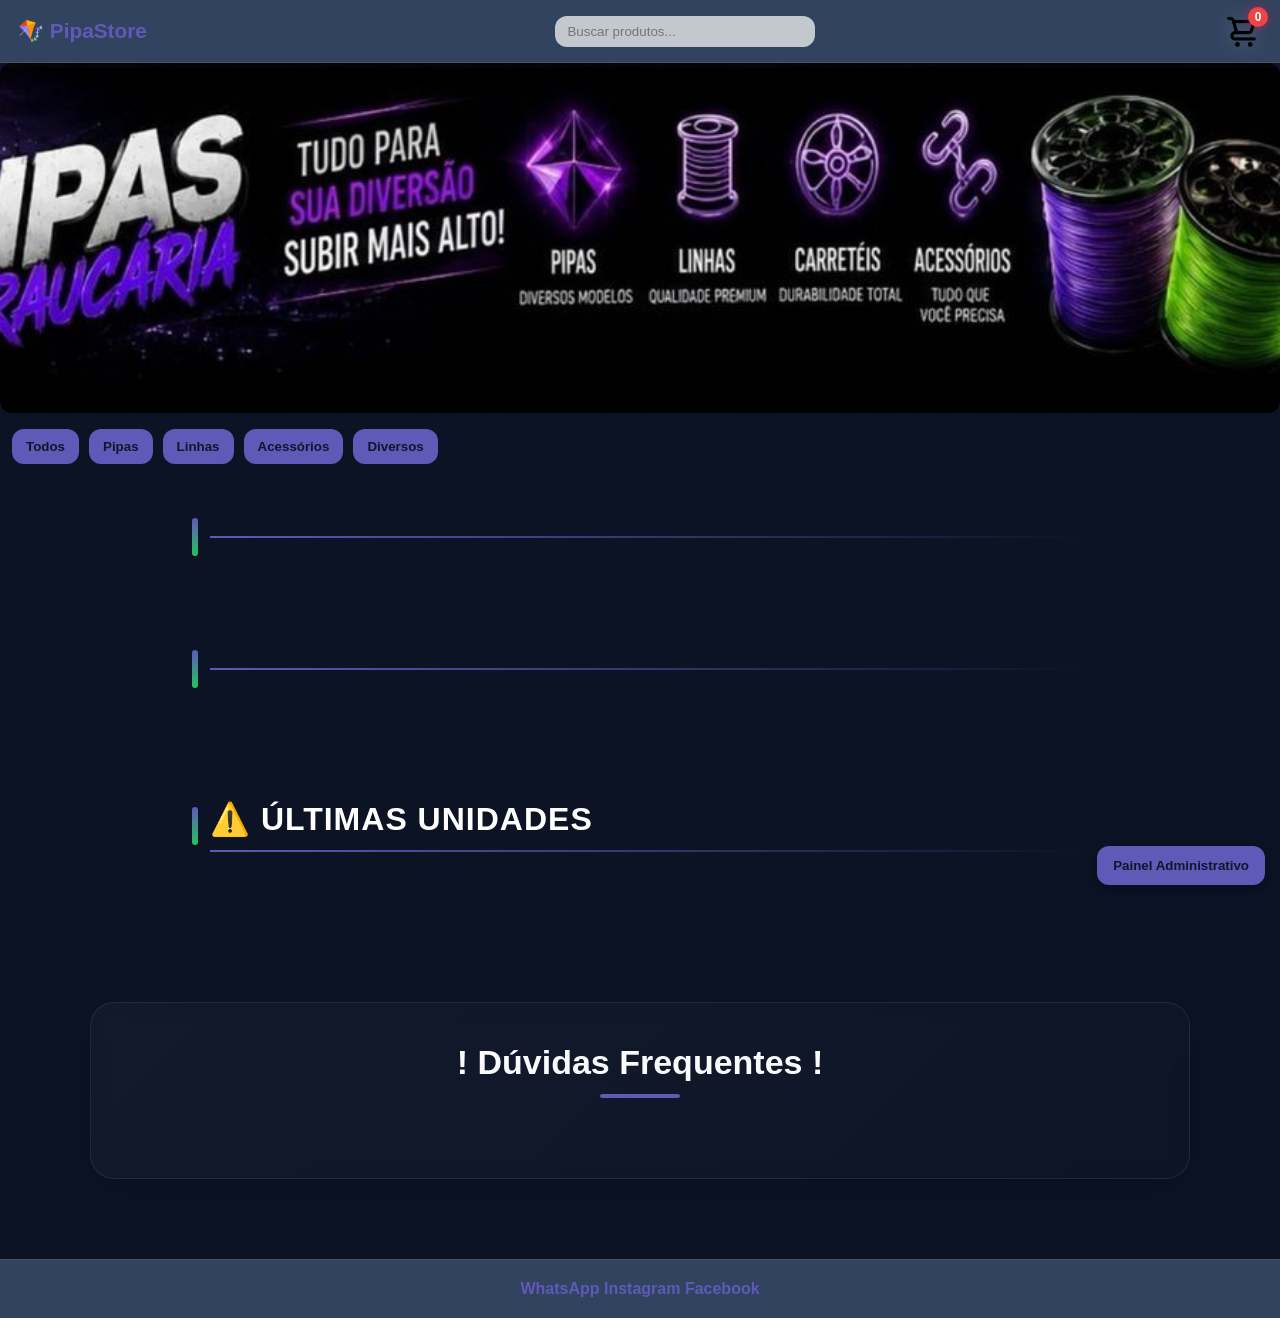
<file: index.html>
<!DOCTYPE html>
<html lang="pt-BR">

<head>

    <!-- ===================================================== -->
    <!-- CONFIGURAÇÕES BÁSICAS DO SITE -->
    <!-- ===================================================== -->
    <meta charset="UTF-8">
    <meta name="viewport" content="width=device-width, initial-scale=1.0">

    <!-- TÍTULO DA ABA -->
    <title>PipaStore</title>

    <!-- ESTILOS CSS -->
    <link rel="stylesheet" href="css/style.css">
    <link rel="stylesheet" href="css/media.css">

</head>

<body>

    <!-- ===================================================== -->
    <!-- CABEÇALHO (HEADER FIXO) -->
    <!-- ===================================================== -->
    <header class="header">

        <!-- LOGO DO SITE -->
        <div class="logo">
            🪁 PipaStore
        </div>

        <!-- BARRA DE BUSCA -->
        <div class="search">

            <input 
                type="text" 
                id="searchInput" 
                placeholder="Buscar produtos..."
            >

        </div>

        <!-- 🛒 CARRINHO COM NOTIFICAÇÃO -->
        <div class="cart" onclick="window.location.href='carrinho.html'">

            <img src="fotos/carrinho.webp" class="cart-icon">

            <!-- 🔴 BOLINHA DE NOTIFICAÇÃO -->
            <span id="cartCount" class="cart-badge">
                0
            </span>

        </div>

    </header>

    <!-- ===================================================== -->
    <!-- BANNER / CARROSSEL DE IMAGENS -->
    <!-- ===================================================== -->
    <section class="carousel">

        <img
            id="banner"
            src="/fotos/bannner.jpeg"
            alt="Banner PipaStore"
        >

    </section>

    <!-- ===================================================== -->
    <!-- MENU DE CATEGORIAS -->
    <!-- ===================================================== -->
    <nav class="categories">

        <button onclick="filter('Todos')">
            Todos
        </button>

        <button onclick="filter('Pipas')">
            Pipas
        </button>

        <button onclick="filter('Linhas')">
            Linhas
        </button>

        <button onclick="filter('Acessorios')">
            Acessórios
        </button>

        <button onclick="filter('Diversos')">
            Diversos
        </button>

    </nav>


<!-- ===================================================== -->
<!-- 🔥 PRODUTOS PROMOCIONAIS -->
<!-- ===================================================== -->
<section class="products-wrapper">

    <h2 class="section-title">
        
    </h2>

    <div class="product-grid" id="promoProducts">

        <!-- Produtos em promoção -->

    </div>

</section>


    <!-- ===================================================== -->
<!-- 📦 PRODUTOS PRINCIPAIS -->
<!-- ===================================================== -->
<section class="products-wrapper">

    <h2 class="section-title">
        
    </h2>

    <div class="product-grid" id="productGrid">

        <!-- Produtos renderizados via JS -->

    </div>

</section>



<!-- ===================================================== -->
<!-- ⚠️ ÚLTIMAS UNIDADES -->
<!-- ===================================================== -->
<section class="products-wrapper">

    <h2 class="section-title">
        ⚠️ Últimas Unidades
    </h2>

    <div class="product-grid" id="stockProducts">

        <!-- Produtos baixo estoque -->

    </div>

</section>

    <!-- ===================================================== -->
    <!-- FAQ DINÂMICO -->
    <!-- ===================================================== -->
    <section class="faq-section">

        <h2>
            ! Dúvidas Frequentes !
        </h2>

        <div id="faqContainer">

            <!-- FAQ vindo do admin -->

        </div>

    </section>

    <!-- ===================================================== -->
    <!-- RODAPÉ DO SITE -->
    <!-- ===================================================== -->
    <footer>

        <!-- BOTÃO ADMIN -->
        <button onclick="openAdmin()" class="admin-btn">

            Admin

        </button>


        <!-- REDES SOCIAIS -->
        <div class="social">

            <a
                id="whatsappLink"
                href="#"
                target="_blank"
            >

                WhatsApp

            </a>

            <a
                id="instagramLink"
                href="#"
                target="_blank"
            >

                Instagram

            </a>

            <a href="#">

                Facebook

            </a>

        </div>

    </footer>

    <!-- ===================================================== -->
    <!-- MODAL DE LOGIN ADMIN -->
    <!-- ===================================================== -->
    <div id="adminModal" class="modal">

        <div class="modal-content">

            <h2>

                Login Admin

            </h2>

            <!-- EMAIL -->
            <input 
                type="email" 
                id="email" 
                placeholder="Email"
            >

            <!-- SENHA -->
            <input 
                type="password" 
                id="password" 
                placeholder="Senha"
            >

            <!-- BOTÃO LOGIN -->
            <button onclick="login()">

                Entrar

            </button>

        </div>

    </div>

    <!-- ===================================================== -->  
    <!-- BOTÃO ADMIN DASHBOARD -->
    <!-- ===================================================== -->
    <button
        class="admin-access-btn"
        onclick="window.location.href='admin.html'"
    >
        Painel Administrativo

    </button>

    <!-- ===================================================== -->
    <!-- JAVASCRIPT PRINCIPAL -->
    <!-- ===================================================== -->
    <script src="js/app.js"></script>

</body>

</html>
</file>
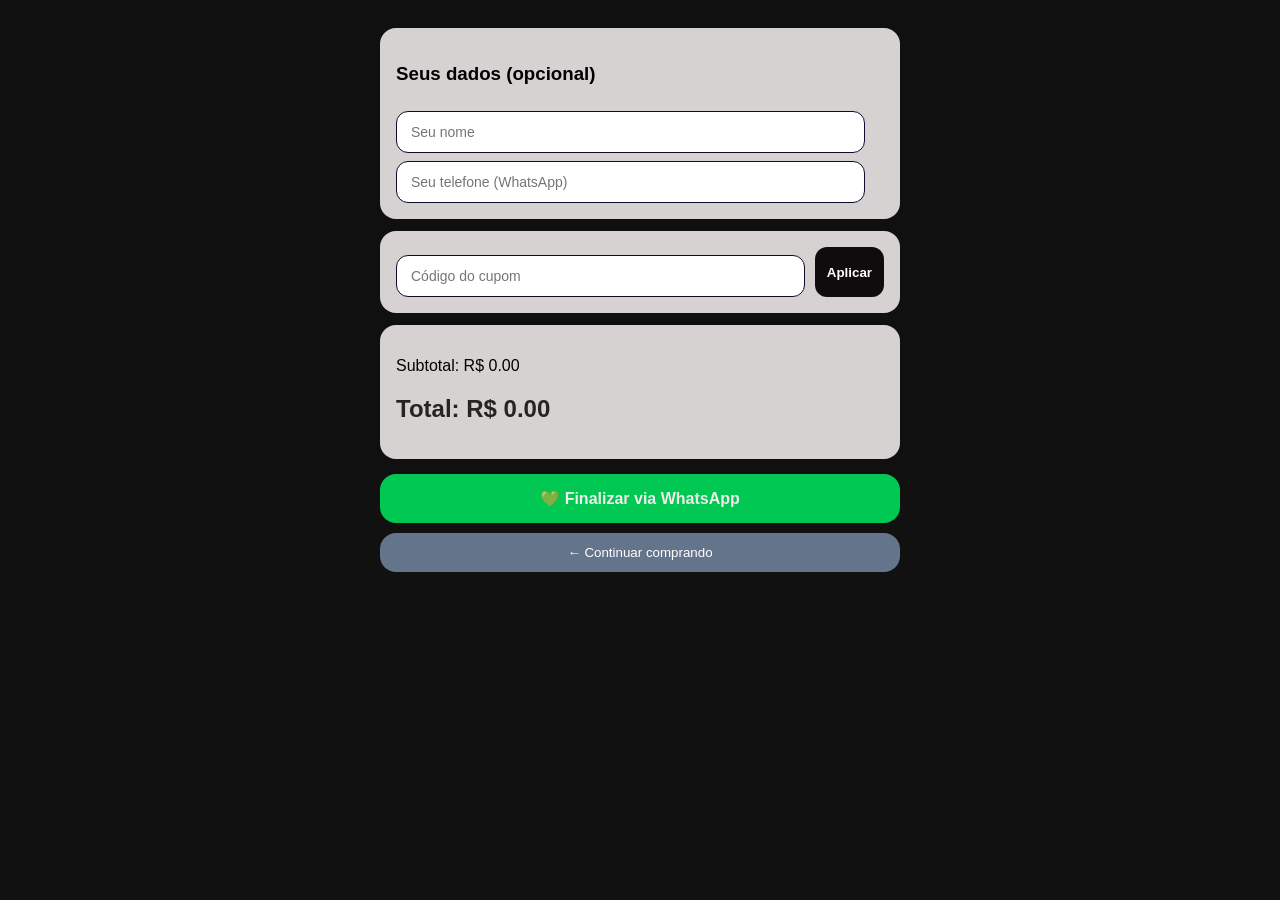
<file: carrinho.html>
<!DOCTYPE html>
<html lang="pt-BR">

<head>

    <!-- ===================================================== -->
    <!-- CONFIGURAÇÕES BÁSICAS -->
    <!-- ===================================================== -->
    <meta charset="UTF-8">
    <meta name="viewport" content="width=device-width, initial-scale=1.0">

    <title>Meu Carrinho</title>

    <!-- ESTILOS -->
    <link rel="stylesheet" href="css/cart.css">
    <link rel="stylesheet" href="css/media.css">

</head>

<body>

    <!-- ===================================================== -->
    <!-- CONTAINER PRINCIPAL -->
    <!-- ===================================================== -->
    <div class="container">

        <!-- ===================================================== -->
        <!-- HEADER DO CARRINHO -->
        <!-- ===================================================== -->
        <div class="cart" onclick="window.location.href='carrinho.html'">

            <!-- CONTADOR DO CARRINHO -->
            <span id="cartCount"></span>

        </div>

        <!-- ===================================================== -->
        <!-- LISTA DE PRODUTOS NO CARRINHO -->
        <!-- ===================================================== -->
        <div id="cartContainer"></div>

        <!-- ===================================================== -->
        <!-- DADOS DO USUÁRIO -->
        <!-- ===================================================== -->
        <div class="card">

            <h3>Seus dados (opcional)</h3>

            <input id="name" placeholder="Seu nome">
            <input id="phone" placeholder="Seu telefone (WhatsApp)">

        </div>

        <!-- ===================================================== -->
        <!-- CUPOM DE DESCONTO -->
        <!-- ===================================================== -->
        <div class="card row">

            <input id="couponInput" placeholder="Código do cupom">

            <button onclick="applyCoupon()">
                Aplicar
            </button>

        </div>

        <!-- ===================================================== -->
        <!-- TOTAL DO PEDIDO -->
        <!-- ===================================================== -->
        <div class="card total">

            <p>Subtotal: <span id="subtotal">R$ 0,00</span></p>

            <h2>Total: <span id="total">R$ 0,00</span></h2>

        </div>

        <!-- ===================================================== -->
        <!-- BOTÕES DE AÇÃO -->
        <!-- ===================================================== -->

        <!-- FINALIZAR COMPRA -->
        <button class="buy-btn" onclick="checkoutWhatsApp()">
            💚 Finalizar via WhatsApp
        </button>

        <!-- CONTINUAR COMPRANDO -->
        <button class="back-btn" onclick="window.location.href='index.html'">
            ← Continuar comprando
        </button>

    </div>

    <!-- ===================================================== -->
    <!-- SCRIPT DO CARRINHO -->
    <!-- ===================================================== -->
    <script src="js/cart.js"></script>

</body>

</html>
</file>
<file: css/style.css>
/* ===================================================== */
/* 🎨 DESIGN SYSTEM (VARIÁVEIS) */
/* ===================================================== */
:root {

    /* 🌑 BACKGROUND */
    --bg: #0b1325;
    --bg-card: #31435f;
    --bg-soft: #c3c8ce;

    /* ✍️ TEXTO */
    --text: #f8fafc;
    --text-muted: #cbd5e1;
    --text-inverse: #0f172a;

    /* 🎯 CORES PRINCIPAIS */
    --primary: #5f59b8;
    --primary-hover: #112b3a;

    /* ❤️ ALERTAS */
    --danger: #ef4444;
    --warning: #f59e0b;
    --success: #22c55e;

    /* 🧱 BORDAS */
    --border: #475569;

    /* 🔘 BOTÕES */
    --btn-bg: var(--primary);
    --btn-hover: var(--primary-hover);

    /* 📦 CART */
    --cart-badge: var(--danger);

    /* 📐 GERAL */
    --radius: 12px;
    --shadow: 0 4px 15px rgba(0,0,0,0.35);
    --transition: 0.2s ease;

    /* 🔤 FONT */
    --font: Arial, Helvetica, sans-serif;
}



/* ===================================================== */
/* RESET */
/* ===================================================== */
* {
    margin: 0;
    padding: 0;
    box-sizing: border-box;
}

body {
    font-family: var(--font);
    background: var(--bg);
    color: var(--text);
}



/* ===================================================== */
/* HEADER */
/* ===================================================== */
.header {
    position: sticky;
    top: 0;
    z-index: 100;

    display: flex;
    justify-content: space-between;
    align-items: center;

    padding: 12px 18px;

    background: var(--bg-card);
    border-bottom: 1px solid var(--border);
}

.logo {
    font-weight: bold;
    font-size: 1.3rem;
    color: var(--primary);
}

.search input {
    padding: 8px 12px;

    border: none;
    border-radius: var(--radius);

    background: var(--bg-soft);
    color: var(--text);

    outline: none;
}



/* =========================================================
   CARRINHO
========================================================= */

.cart{
    position:relative;
    cursor:pointer;

    display:flex;
    align-items:center;
    justify-content:center;
}

.cart-icon{
    width:38px;
    transition:0.3s;
    filter:drop-shadow(0 0 10px rgba(255,255,255,0.2));
}

.cart:hover .cart-icon{
    transform:scale(1.1);
}

/* BADGE */

#cartCount{

    position:absolute;

    top:-5px;
    right:-6px;

    width:20px;
    height:20px;

    border-radius:50%;

    background:var(--danger);
    color:white;

    font-size:12px;
    font-weight:bold;

    display:flex;
    align-items:center;
    justify-content:center;

    box-shadow:0 0 10px rgba(255,0,76,0.5);
}



/* ===================================================== */
/* BANNER */
/* ===================================================== */
.carousel img {
    width: 100%;
    height: 230px;
    object-fit: cover;

    border-radius: var(--radius);
}



/* ===================================================== */
/* CATEGORIAS */
/* ===================================================== */
.categories {
    display: flex;
    gap: 10px;
    padding: 12px;
    overflow-x: auto;
}

.categories button {
    padding: 10px 14px;

    border: none;
    border-radius: var(--radius);

    background: var(--primary);
    color: var(--text-inverse);

    font-weight: bold;
    cursor: pointer;

    transition: var(--transition);
}

.categories button:hover {
    background: var(--primary-hover);
    transform: scale(1.05);
}

/* ===================================================== */
/* TÍTULOS DAS SEÇÕES */
/* ===================================================== */

.section-title{

    width: 70%;

    margin: 60px auto 25px;

    font-size: 32px;
    font-weight: 800;

    color: #ffffff;

    position: relative;

    padding-left: 18px;

    letter-spacing: 1px;

    text-transform: uppercase;
}



/* LINHA LATERAL */

.section-title::before{

    content: "";

    position: absolute;

    left: 0;
    top: 50%;

    transform: translateY(-50%);

    width: 6px;
    height: 38px;

    border-radius: 999px;

    background: linear-gradient(
        to bottom,
        #5f59b8,
        #22c55e
    );
}



/* LINHA ABAIXO */

.section-title::after{

    content: "";

    display: block;

    width: 100%;
    height: 2px;

    margin-top: 12px;

    background: linear-gradient(
        to right,
        #5f59b8,
        transparent
    );
}

/* ===================================================== */
/* GRID DOS PRODUTOS */
/* ===================================================== */

.product-grid{

    width: 70vw;

    display: flex;
    flex-wrap: wrap;

    justify-content: center;

    gap: 20px;

    margin: 30px auto;
}



/* ===================================================== */
/* CARD */
/* ===================================================== */

.product-card{

    width: 260px;
    min-height: 430px;

    background: #31435f;

    border-radius: 12px;

    overflow: hidden;

    border: 1px solid #475569;

    display: flex;
    flex-direction: column;

    justify-content: space-between;

    transition: 0.3s ease;
}



/* ===================================================== */
/* HOVER */
/* ===================================================== */

.product-card:hover{

    transform: translateY(-5px);
}



/* ===================================================== */
/* IMAGEM */
/* ===================================================== */

.product-card img{

    width: 100%;
    height: 220px;

    object-fit: cover;

    display: block;
}



/* ===================================================== */
/* CONTEÚDO */
/* ===================================================== */

.product-content{

    padding: 14px;

    display: flex;
    flex-direction: column;

    gap: 10px;

    flex: 1;
}



/* ===================================================== */
/* TÍTULO */
/* ===================================================== */

.product-card h3{

    font-size: 18px;
}



/* ===================================================== */
/* DESCRIÇÃO */
/* ===================================================== */

.product-card p{

    font-size: 14px;

    color: #cbd5e1;
}



/* ===================================================== */
/* PREÇO */
/* ===================================================== */

.price-box{

    display: flex;

    align-items: center;

    gap: 10px;
}

.old-price{

    text-decoration: line-through;

    color: #94a3b8;
}

.promo-price{

    color: #ef4444;

    font-size: 20px;

    font-weight: bold;
}



/* ===================================================== */
/* BOTÃO */
/* ===================================================== */

.product-card button{

    margin: 14px;

    padding: 12px;

    border: none;

    border-radius: 10px;

    background: #22c55e;

    color: white;

    font-weight: bold;

    cursor: pointer;
}



/* ===================================================== */
/* BADGES */
/* ===================================================== */

.badge{

    position: absolute;

    margin: 10px;

    z-index: 10;
}

.promo-badge,
.low-badge,
.out-badge{

    padding: 6px 10px;

    border-radius: 999px;

    font-size: 11px;

    font-weight: bold;

    color: white;
}

.promo-badge{
    background: #ef4444;
}

.low-badge{
    background: #f59e0b;
}

.out-badge{
    background: #475569;
}

/* ===================================================== */
/* BOTÃO */
/* ===================================================== */
.product-card button {
    margin-top: auto;
    padding: 12px;

    border: none;
    border-radius: var(--radius);

    background: #63c072;
    color: var(--text-inverse);

    font-weight: bold;
    cursor: pointer;

    transition: var(--transition);
}

.product-card button:hover {
    background: var(--btn-hover);
}



/* ===================================================== */
/* PREÇOS */
/* ===================================================== */
.price-box {
    display: flex;
    gap: 10px;
    align-items: center;
    margin: 10px;
}

.old-price {
    text-decoration: line-through;
    color: var(--text-muted);
}

.promo-price {
    color: var(--danger);
    font-size: 1.2rem;
    font-weight: bold;
}



/* ===================================================== */
/* BADGES */
/* ===================================================== */
.promo-badge {
    background: var(--danger);
    color: white;

    padding: 5px 10px;
    border-radius: 999px;

    font-size: 11px;
}

.low-badge {
    background: var(--warning);
    color: var(--text-inverse);

    padding: 5px 10px;
    border-radius: 999px;

    font-size: 11px;
}

.out-badge {
    background: #374151;
    color: white;

    padding: 5px 10px;
    border-radius: 999px;

    font-size: 11px;
}



/* ===================================================== */
/* FOOTER */
/* ===================================================== */
footer {
    text-align: center;
    padding: 20px;

    background: var(--bg-card);
    margin-top: 30px;

    border-top: 1px solid var(--border);
}

.social a {
    color: var(--primary);
    text-decoration: none;
    font-weight: bold;
}



/* ===================================================== */
/* MODAL */
/* ===================================================== */
.modal {
    position: fixed;
    inset: 0;

    background: rgba(0,0,0,0.7);

    display: none;
    justify-content: center;
    align-items: center;
}

.modal-content {
    background: var(--bg-card);
    padding: 20px;

    border-radius: var(--radius);
    width: 300px;

    display: flex;
    flex-direction: column;
    gap: 10px;

    border: 1px solid var(--border);
}

.modal-content input {
    padding: 10px;

    border: none;
    border-radius: var(--radius);

    background: var(--bg-soft);
    color: var(--text);
}

.modal-content button {
    padding: 10px;

    border: none;
    border-radius: var(--radius);

    background: var(--btn-bg);
    color: var(--text-inverse);

    font-weight: bold;
    cursor: pointer;
}



/* ===================================================== */
/* BOTÃO ADMIN */
/* ===================================================== */
.admin-access-btn {
    position: fixed;
    right: 15px;
    bottom: 15px;

    padding: 12px 16px;

    border: none;
    border-radius: var(--radius);

    background: var(--primary);
    color: var(--text-inverse);

    font-weight: bold;
    cursor: pointer;

    box-shadow: var(--shadow);
}
/* ===================================================== */
/* BOTÃO ADMIN feio */
/* ===================================================== */
.admin-btn{
    display: none;
    right: 15px;
    bottom: 15px;

    padding: 12px 16px;

    border: none;
    border-radius: var(--radius);

    background: var(--primary);
    color: var(--text-inverse);

    font-weight: bold;
    cursor: pointer;

    box-shadow: var(--shadow);

    
}

/* ===================================================== */
/* ❓ FAQ SECTION */
/* ===================================================== */

.faq-section{

    width: 100%;
    max-width: 1100px;

    margin: 80px auto;
    padding: 40px 20px;

    background: linear-gradient(
        135deg,
        rgba(255,255,255,0.03),
        rgba(255,255,255,0.01)
    );

    border: 1px solid rgba(255,255,255,0.08);

    border-radius: 24px;

    backdrop-filter: blur(10px);

    box-shadow:
    0 10px 40px rgba(0,0,0,0.15);
}



/* TÍTULO */

.faq-section h2{

    text-align: center;

    font-size: 34px;
    font-weight: 800;

    margin-bottom: 40px;

    color: var(--text);

    position: relative;
}



/* LINHA ABAIXO DO TÍTULO */

.faq-section h2::after{

    content: "";

    width: 80px;
    height: 4px;

    background: var(--primary);

    display: block;

    margin: 12px auto 0;

    border-radius: 999px;
}



/* ITEM */

.faq-item{

    background: var(--bg-card);

    border: 1px solid rgba(255,255,255,0.06);

    border-radius: 18px;

    margin-bottom: 18px;

    overflow: hidden;

    transition: 0.3s ease;

    box-shadow:
    0 4px 15px rgba(0,0,0,0.08);
}



/* HOVER */

.faq-item:hover{

    transform: translateY(-3px);

    border-color: var(--primary);

    box-shadow:
    0 8px 24px rgba(0,0,0,0.15);
}



/* BOTÃO */

.faq-question{

    width: 100%;

    padding: 22px;

    background: transparent;

    border: none;

    outline: none;

    color: var(--text);

    font-size: 17px;
    font-weight: 700;

    text-align: left;

    cursor: pointer;

    display: flex;
    justify-content: space-between;
    align-items: center;

    transition: 0.3s;
}



/* SETA */

.faq-question::after{

    content: "+";

    font-size: 24px;
    font-weight: bold;

    transition: 0.3s;
}



/* QUANDO ABERTO */

.faq-item.active .faq-question::after{

    transform: rotate(45deg);
}



/* RESPOSTA */

.faq-answer{

    max-height: 0;

    overflow: hidden;

    transition:
    max-height 0.4s ease,
    padding 0.4s ease;

    padding: 0 22px;

    color: var(--text-muted);

    line-height: 1.7;

    font-size: 15px;
}



/* ABERTO */

.faq-answer.active{

    max-height: 300px;

    padding:
    0 22px 22px;
}

/* ===================================================== */
/* FAQ CONTAINER */
/* ===================================================== */

#faqContainer{

    text-align: left  ;
    font-size: 1.1em;

    display: flex;
    flex-direction: column;

    gap: 24px;

    margin-top: 30px;
}


/* CARD FAQ */

#faqContainer .faq-item{

    padding: 40px 0;
}
</file>
<file: css/media.css>
/* ===================================================== */
/* RESPONSIVIDADE */
/* ===================================================== */
@media(min-width:768px){

    /* GRID PRODUTOS */
    .product-grid{

        grid-template-columns:
        repeat(auto-fit, minmax(220px, 1fr));

        gap:20px;

        padding:20px;
    }

    /* BANNER */
    .carousel img{
    height:350px;
    }

    /* PESQUISA */
    .search input{
        width:260px;
    }

}

/* ===================================================== */
/* TELAS GRANDES */
/* ===================================================== */
@media(min-width:1200px){

    .product-grid{

        grid-template-columns:
        repeat(auto-fit, minmax(250px, 1fr));
    }

}

/* =====================================================
   RESPONSIVO Carrinho
===================================================== */
@media (max-width: 600px) {

    .cart-item {
        flex-direction: column;
        text-align: center;
    }

    .coupon {
        flex-direction: column;
        align-items: center;
    }

    .coupon input {
        width: 80%;
    }
}

@media (min-width: 1024px) {
  .product-grid {
    padding: 20px;
  }
}

@keyframes floatUp {
    0% {
        opacity: 1;
        transform: translateY(0);
    }
    100% {
        opacity: 0;
        transform: translateY(-80px);
    }
}

/* animação */
@keyframes floatUp {
    0% {
        opacity: 1;
        transform: translateY(0);
    }
    100% {
        opacity: 0;
        transform: translateY(-30px);
    }
}
/* MOBILE */

@media(max-width:768px){

    body{
        flex-direction:column;
    }

    .sidebar{
        width:100%;
        min-height:auto;
    }

}

/* 📱 quando chegar em 720px → 2 colunas */
@media (max-width: 720px) {
    .product-grid {
        grid-template-columns: repeat(2, 1fr);
    }
}

/* 📱 opcional: celular pequeno → 1 coluna */
@media (max-width: 420px) {
    .product-grid {
        grid-template-columns: 1fr;
    }
}

@media (max-width: 1024px) {
    .product-grid {
        grid-template-columns: repeat(3, 1fr);
    }
}

@media (max-width: 720px) {
    .product-grid {
        grid-template-columns: repeat(2, 1fr); /* 👈 como você queria */
    }
}

@media (max-width: 420px) {
    .product-grid {
        grid-template-columns: 1fr;
    }
}


/* MOBILE */

@media(max-width:768px){

    .faq-section{

        padding: 30px 15px;
        margin: 50px 15px;
    }

    .faq-section h2{

        font-size: 26px;
    }

    .faq-question{

        font-size: 15px;
        padding: 18px;
    }

}

/* ===================================================== */
/* RESPONSIVO */
/* ===================================================== */

@media(max-width: 768px){

    .product-admin-card{

        flex-direction: column;
    }

    .product-admin-image{

        width: 100%;
        height: 220px;
    }
}

/* RESPONSIVO */
@media(max-width: 700px){

    #productsList .item{

        flex-direction: column;

        align-items: flex-start;
    }

    #productsList .item img{

        width: 100%;
        height: 220px;
    }
}
</file>
<file: css/cart.css>
/* ===================================================== */
    /* 🎨 VARIÁVEIS (TEMA RÁPIDO DE EDITAR)
    /* ===================================================== */
    :root {

        --bg: #111111;
        --card: #d6d2d2;

        --primary: #0e0c0c;
        --primary-dark: #476d44;

        --success: #00c853;
        --success-dark: #1a412d;

        --text: #000000;
        --muted: #000000;

        --price: #252422;

        --border: #100a2e;

        --shadow: 0 6px 18px rgba(0,0,0,0.06);

        --radius: 16px;

        --font: Arial, sans-serif;
    }

    /* ===================================================== */
    /* BASE
    /* ===================================================== */
    body {
        margin: 0;
        font-family: var(--font);
        background: var(--bg);
        color: var(--text);
    }

    .container {
        max-width: 520px;
        margin: auto;
        padding: 16px;
    }

    /* ===================================================== */
    /* HEADER
    /* ===================================================== */
    .topbar {
        display: flex;
        justify-content: space-between;
        align-items: center;
        font-weight: bold;
        padding: 10px 4px;
    }

    /* ===================================================== */
    /* CARD BASE
    /* ===================================================== */
    .card {
        background: var(--card);
        padding: 16px;
        border-radius: var(--radius);
        margin-top: 12px;
        box-shadow: var(--shadow);
    }

    /* ===================================================== */
    /* ITEM CARRINHO
    /* ===================================================== */
    .item {
        display: flex;
        gap: 12px;
        align-items: center;

        background: var(--card);
        padding: 12px;
        border-radius: var(--radius);
        margin-top: 12px;

        box-shadow: var(--shadow);
    }

    .item img {
        width: 72px;
        height: 72px;
        border-radius: 12px;
        object-fit: cover;
    }

    .info {
        flex: 1;
    }

    .price {
        color: var(--price);
        font-weight: bold;
    }

    /* ===================================================== */
    /* QUANTIDADE
    /* ===================================================== */
    .qty {
        display: flex;
        align-items: center;
        gap: 8px;
        margin-top: 6px;
    }

    .qty button {
        border: none;
        background: #eef2ff;
        padding: 6px 10px;
        border-radius: 10px;
        cursor: pointer;
        transition: 0.2s;
    }

    .qty button:hover {
        background: #dbe4ff;
    }

    /* ===================================================== */
    /* INPUTS (MELHORADOS)
    /* ===================================================== */
    input {
        width: 90%;
        padding: 12px 14px;
        border-radius: 12px;
        border: 1px solid var(--border);
        margin-top: 8px;
        outline: none;
        font-size: 14px;
        transition: 0.2s;
        background: #fff;
    }

    input:focus {
        border-color: var(--primary);
        box-shadow: 0 0 0 4px rgba(0,123,255,0.12);
    }

    /* ===================================================== */
    /* CUPOM
    /* ===================================================== */
    .row {
        display: flex;
        gap: 10px;
    }

    .row button {
        background: var(--primary);
        color: white;
        border: none;
        padding: 12px;
        border-radius: 12px;
        cursor: pointer;
        transition: 0.2s;
        font-weight: bold;
    }

    .row button:hover {
        background: var(--primary-dark);
    }

    /* ===================================================== */
    /* TOTAL
    /* ===================================================== */
    .total h2 {
        color: var(--price);
    }

    /* ===================================================== */
    /* BOTÃO FINALIZAR
    /* ===================================================== */
    .buy-btn {
        width: 100%;
        margin-top: 15px;
        padding: 15px;

        border: none;
        border-radius: var(--radius);

        background: var(--success);
        color: rgb(240, 236, 236);

        font-size: 16px;
        font-weight: bold;

        cursor: pointer;
        transition: 0.2s;
    }

    .buy-btn:hover {
        background: var(--success-dark);
    }

    /* ===================================================== */
    /* BOTÃO VOLTAR
    /* ===================================================== */
    .back-btn {
        width: 100%;
        margin-top: 10px;
        padding: 12px;

        border: none;
        border-radius: var(--radius);

        background: #64748b;
        color: white;

        cursor: pointer;
        transition: 0.2s;
    }

    .back-btn:hover {
        background: #475569;
    }
</file>
